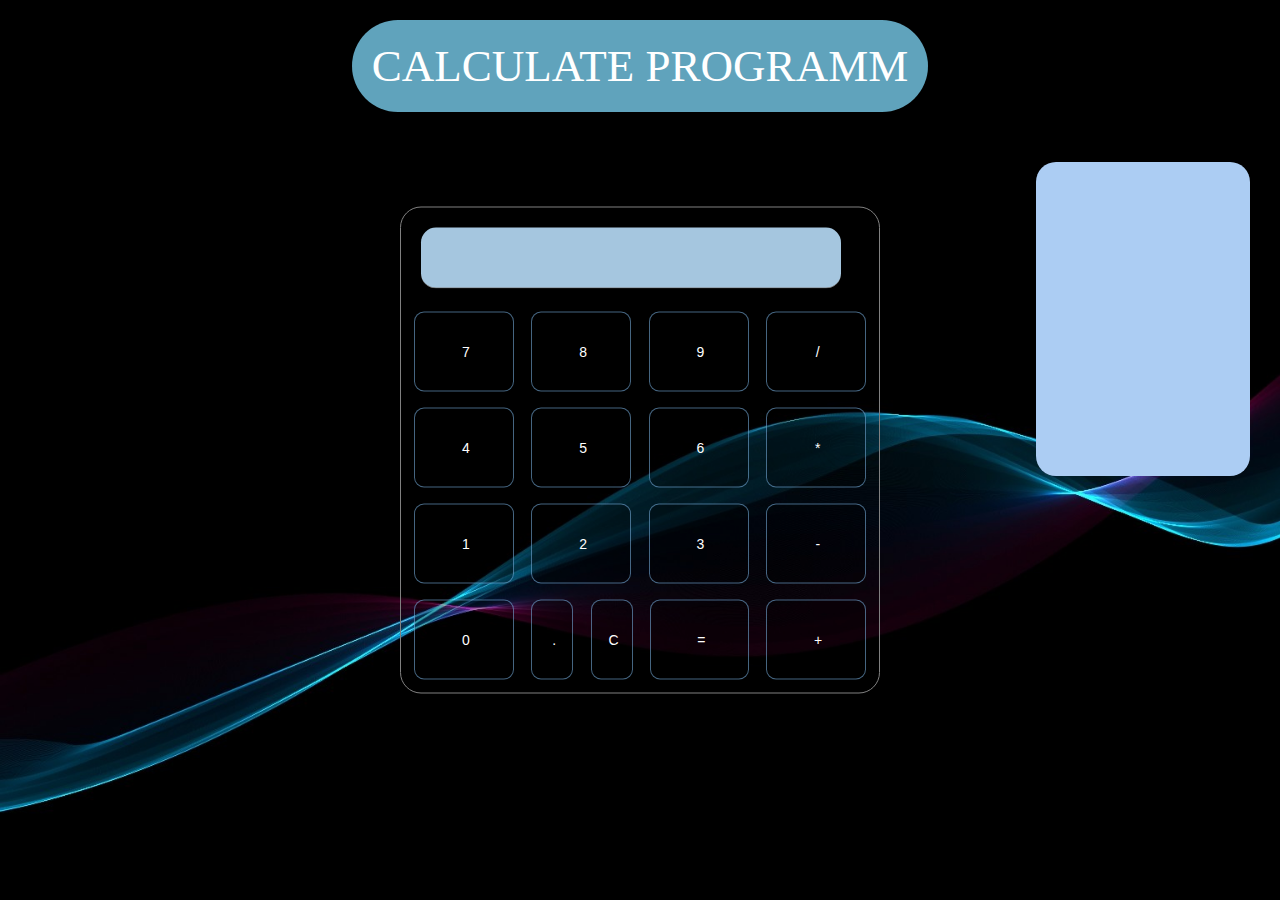
<file: HTML Calculator/index.html>
<!DOCTYPE html>
<html lang='en'>
    <head>
        <link rel='stylesheet' href='css/style.css'>
        <title>Calculator Programm</title>
    </head>
    <body>
        <div class='container'>
            <div class="button_cont nerqev">Calculate Programm</div>
            </div>
        <form>
            <div id='hashvark'>
            </div>
            <div class='tox1'>
                <button  onclick="insert(event, '7')" class='taracq'>7 </button>
                <button  onclick="insert(event, '8')" class='taracq'>8</button>
                <button  onclick="insert(event, '9')" class='taracq'>9</button>
                <button  onclick="insert(event, '/')" class='taracq'>/</button>
            </div>
            <div class='tox2'>
                <button  onclick="insert(event, '4')" class='taracq'>4</button>
                <button  onclick="insert(event, '5')" class='taracq'>5</button>
                <button  onclick="insert(event, '6')" class='taracq'>6</button>
                <button  onclick="insert(event, '*')" class='taracq'>*</button>
            </div>
            <div class='tox3'>
                <button  onclick="insert(event, '1')" class='taracq'>1</button>
                <button  onclick="insert(event, '2')" class='taracq'>2</button>
                <button  onclick="insert(event, '3')" class='taracq'>3</button>
                <button  onclick="insert(event, '-')" class='taracq'>-</button>
            </div>
            <div class='tox4'>
                <button  onclick="insert(event, '0')" class='taracq'>0</button>
                <button  onclick="insert(event, '.')" class='taracq zazor'>.</button>
                <button  onclick="clean(event)" class='taracq zazor'>C</button>
                <button  onclick="equal(event)" id='havasarum' class='taracq poqr'>=</button>
                <button  onclick="insert(event, '+')" class='taracq ners'>+</button>
            </div>
        </form>
        <div class='ajiparent'>
        <div   id='qayler'>
        </div>
        </div>
        <div class='time'>

        </div>
        <div class='time'>
            
        </div>
        <script src='js/script.js'></script>
    </body>
</html>
</file>
<file: HTML Calculator/css/style.css>
html {
    height: 100%;
    width: 100%;
}

body {
    font-size: 45px;
    color:black;
    margin: 0;
    padding: 0;
    background: url(../images/abstract-black_00281837.jpg) no-repeat;
    background-size: cover;
}

#hashvark {
    width: 420px;
    height: 60px;
    background: rgb(165, 198, 223);
    border-radius: 15px;
    margin: 20px;
    overflow: hidden;
    border-bottom: 1px solid gray;
}

.tox1  {
    display:block;
    margin: 10px;
}

.tox2 {
    display:block;
    margin: 10px;
}

.tox3 {
    display:block;
    margin: 10px;
}

.tox4 {
    display:block;
    margin: 10px;
}

button {
    color:white;
    height: 80px;
    width: 100px;
    background: rgba(0, 0, 0, 0.3);
    outline: none;
    border: 1px solid rgba(137, 202, 255, 0.5);
    font-weight:lighter;
    font-size: 14px;
    margin-bottom: 10px;
    padding-left: 10px;
    
}

form  {
    border: 1px solid gray;
    position: absolute;
    border-radius: 21px;
    top: 50%;
    left: 50%;
    transform: translate(-50%,-50%);
}

.taracq {
    margin: 3px;
    border-radius: 10px;
}

.zazor {
    width: 42px;
}

.ners {
    width: 100px;
}

.poqr {
    width: 99px;
}

.container {
    display: flex;
    justify-content: center;
}

.nerqev {
    margin: 20px;
    text-align: center;
    color: #fff !important;
    text-transform: uppercase;
    background: #60a3bc;
    padding: 20px;
    border-radius: 50px;
    display: inline-block;
    border: none;
    transition: all 0.4s ease 0s;
}

.nerqev:hover {
    text-shadow: 0px 0px 6px rgba(255, 255, 255, 1);
    -webkit-box-shadow: 0px 5px 40px -10px rgba(0,0,0,0.57);
    -moz-box-shadow: 0px 5px 40px -10px rgba(0,0,0,0.57);
    transition: all 0.4s ease 0s;
}

.ajiparent {
    display: flex;
    justify-content: flex-end;
}

#qayler {
    margin:30px;
    width: 200px;
    font-size:22px;
    padding:7px;
    height: 300px;
    background-color: rgb(172, 205, 243);
    border-radius: 20px;
    word-wrap: break-word;
    overflow-y: auto;
}

.time {
    color: rgb(172, 205, 243);
    margin: 50px;
}
</file>
